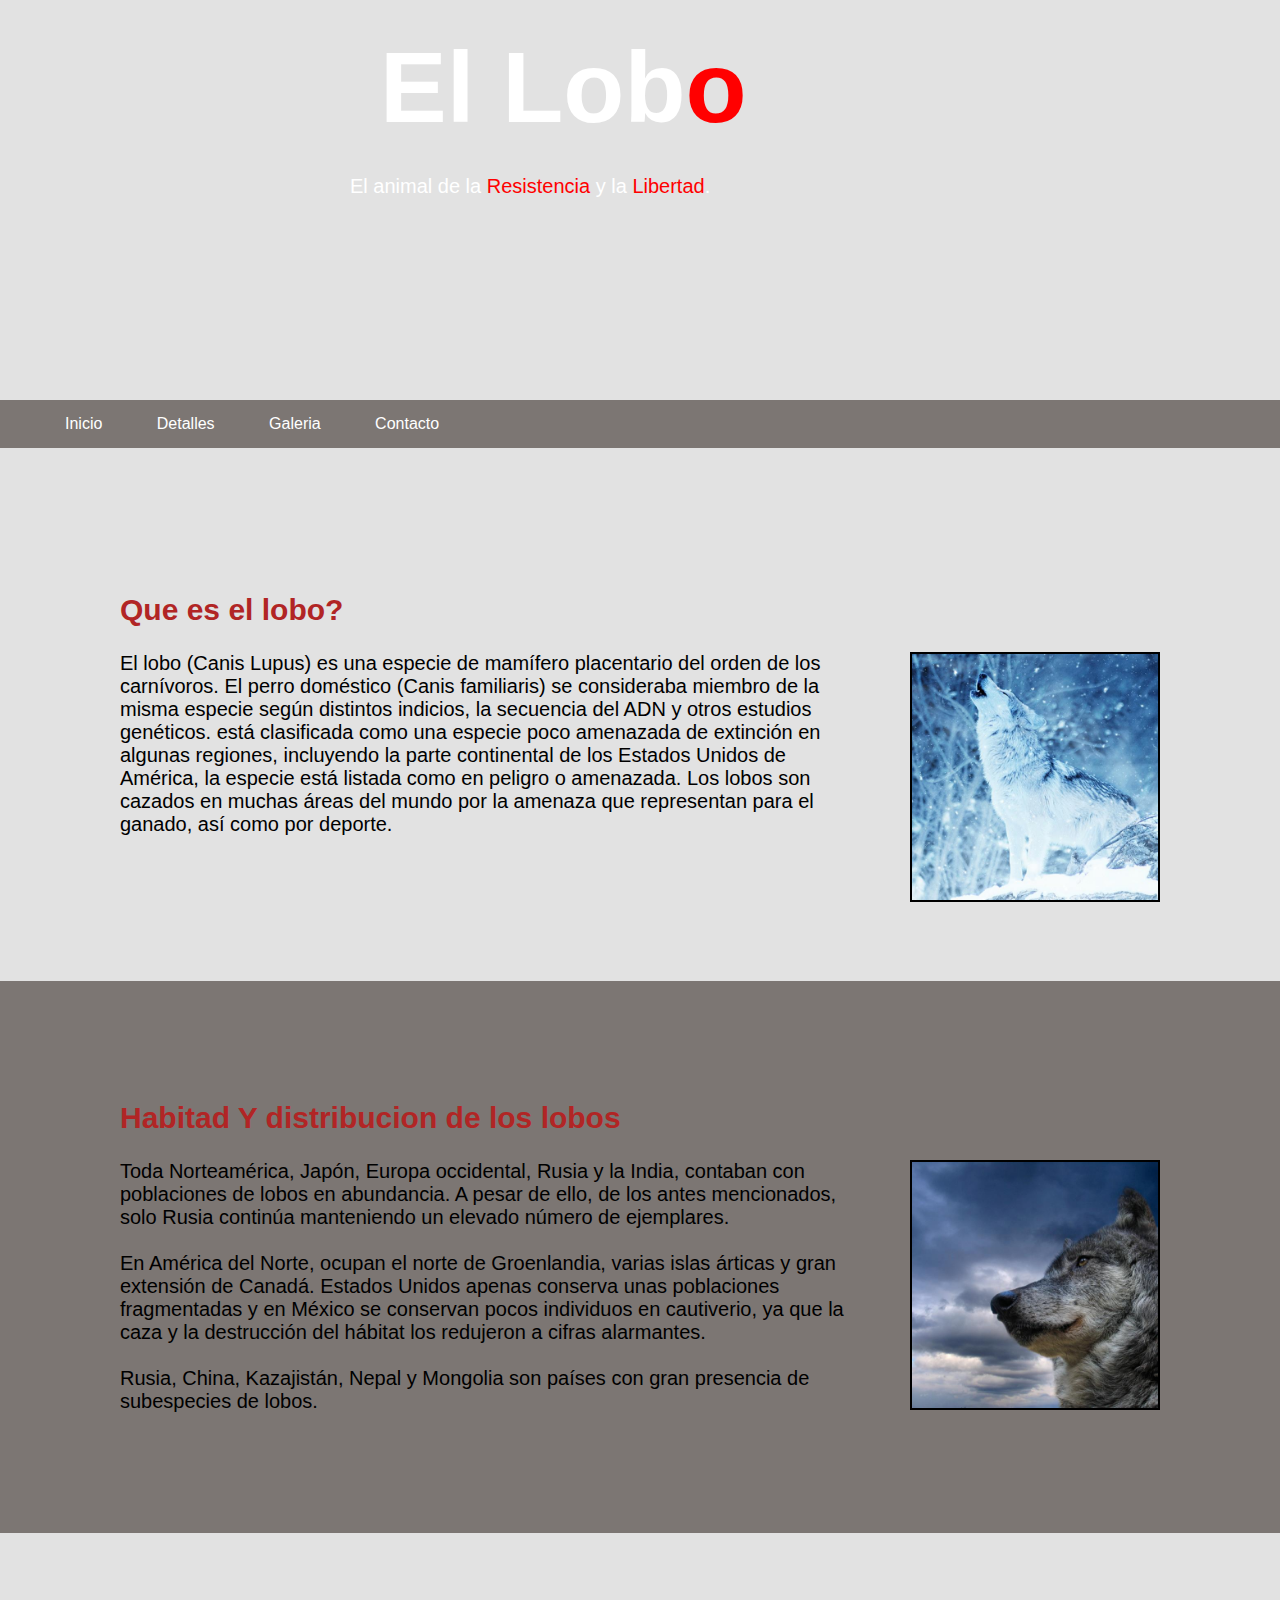
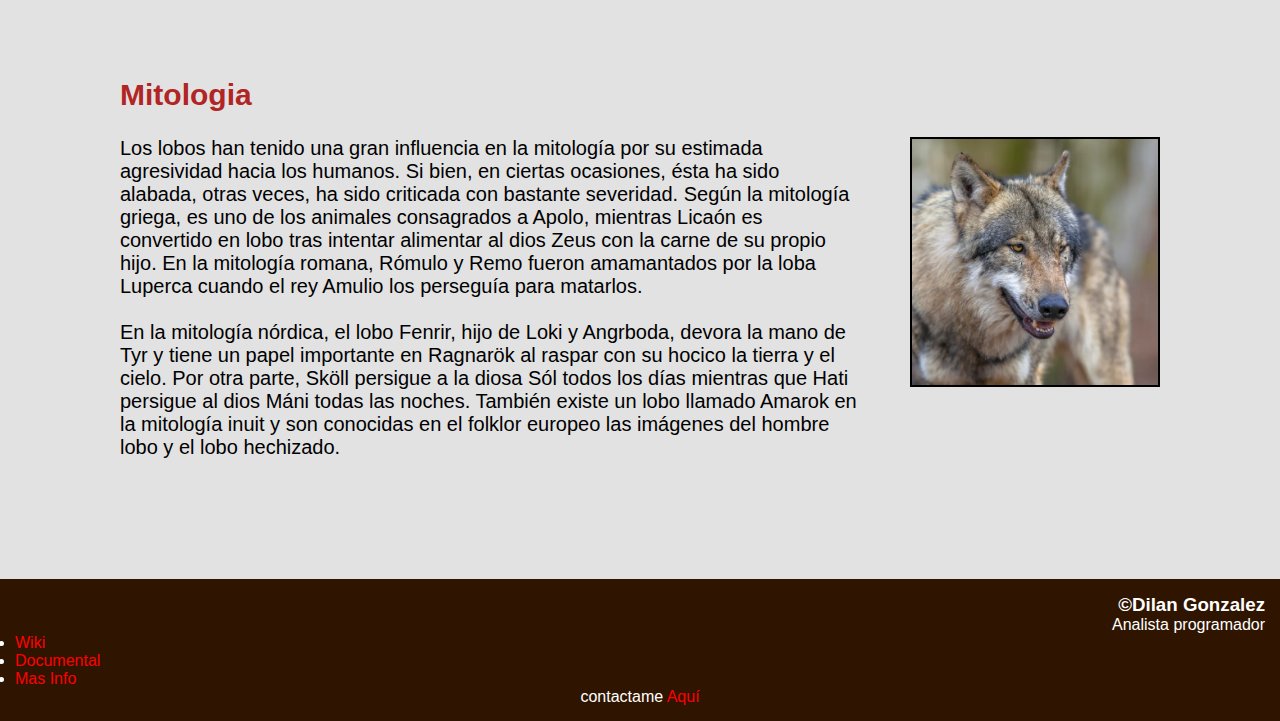
<file: sitioAnimal/index.html>
<!DOCTYPE html>
<html lang="en">
<head>
    <meta charset="UTF-8">
    <meta http-equiv="X-UA-Compatible" content="IE=edge">
    <meta name="viewport" content="width=device-width, initial-scale=1.0">
    <title>El Lobo || Dilan Gonzalez</title>
    <link rel="stylesheet" href="css/styleIndex.css">
    <link rel="shortcut icon" href="img/lobo.png" type="image/x-icon">
</head>
<body>
    <header>
        <div class="headercont">
        <h1>El Lob<span>o</span></h1>
        <p>El animal de la <span>Resistencia</span> y la <span>Libertad</span>.</p>
        </div>
    </header>
    <nav>
        <a href="index.html">Inicio</a>
        <a href="detalles.html">Detalles</a>
        <a href="galeria.html">Galeria</a>
        <a href="contacto.html">Contacto</a>

    </nav>
    <main>
        <section>
            <div id="contenido1" class="contenedor">
                <div class="texto">
                    <h2>Que es el lobo?</h2>
                </div>
                <img id="img1" src="img/lobo1.jpg" alt="img1">
                <div class="contenido">
                    <p>El lobo (Canis Lupus) es una especie de mamífero placentario del orden de los carnívoros.
                        El perro doméstico (Canis familiaris)
                        se consideraba miembro de la misma especie según distintos indicios,
                        la secuencia del ADN y otros estudios genéticos.
                        está clasificada como una especie poco amenazada de extinción en algunas regiones,
                        incluyendo la parte continental de los Estados Unidos de América, 
                        la especie está listada como en peligro o amenazada. Los lobos son cazados
                        en muchas áreas del mundo por la amenaza que representan para el ganado, así como por deporte.</p>
                        
                
                </div>
                

            </div>
        </section>
        <section>
            <div id="contenido2" class="contenedor">
                <div class="texto">
                    <h2>Habitad Y distribucion de los lobos</h2>
                </div>
                <img id="img2" src="img/lobo2.jpg" alt="img2">
                <div class="contenido">
                    <p>
                        Toda Norteamérica, Japón, Europa occidental, Rusia y la India, contaban con poblaciones de lobos en abundancia. 
                        A pesar de ello, de los antes mencionados, solo Rusia continúa manteniendo un elevado número de ejemplares.</p>
                     <br>   
                    <p>En América del Norte, ocupan el norte de Groenlandia, varias islas árticas y gran extensión de Canadá. 
                        Estados Unidos apenas conserva unas poblaciones fragmentadas y en México se conservan pocos individuos en cautiverio, 
                        ya que la caza y la destrucción del hábitat los redujeron a cifras alarmantes.</p>
                        <br>
                    <p>Rusia, China, Kazajistán, Nepal y Mongolia son países con gran presencia de subespecies de lobos.</p>
                </div>
                


            </div>
        </section>

        <section>
            <div id="contenido3" class="contenedor">
                <div class="texto">
                    <h2>Mitologia</h2>
                </div>
                <img src="img/lobo3.jpg" alt="img3">
                <div class="contenido">
                    <p>
                        Los lobos han tenido una gran influencia en la mitología por su estimada agresividad hacia los humanos. 
                        Si bien, en ciertas ocasiones, ésta ha sido alabada, otras veces, ha sido criticada con bastante severidad. 
                        Según la mitología griega, es uno de los animales consagrados a Apolo,
                        mientras Licaón es convertido en lobo tras intentar alimentar al dios Zeus con la carne de su propio hijo. 
                        En la mitología romana, Rómulo y Remo fueron amamantados por la loba Luperca cuando el rey Amulio los perseguía para matarlos.
                    </p>
                    <br>
                    <p>En la mitología nórdica, el lobo Fenrir, hijo de Loki y Angrboda, devora la mano de Tyr y tiene un papel importante en Ragnarök al raspar con su hocico la tierra y 
                        el cielo. Por otra parte, Sköll persigue a la diosa Sól todos los días mientras que Hati persigue al dios Máni todas las noches. 
                        También existe un lobo llamado Amarok en la mitología inuit y son conocidas en el folklor europeo las imágenes del hombre lobo y el lobo hechizado.</p>
                        
                    </div>
                
            </div>
        </section>
    </main>
    <footer>
        <div class="contFooter">
            <h3>&copy;Dilan Gonzalez</h3>
            <p>Analista programador</p>
        </div>
        <div class="fuente">
            <ul>

                <li><a href="https://es.wikipedia.org/wiki/Canis_lupus">Wiki</a></li>
                <li><a href="https://www.youtube.com/watch?v=C3LdA5Wmjrw">Documental</a></li>
                <li><a href="https://pangeanimales.com/mamiferos/lobo/">Mas Info</a></li>
            </ul>
        </div>
        <p>contactame <a href="contacto.html">Aquí</a></p>
    </footer>
</body>
</html>
</file>
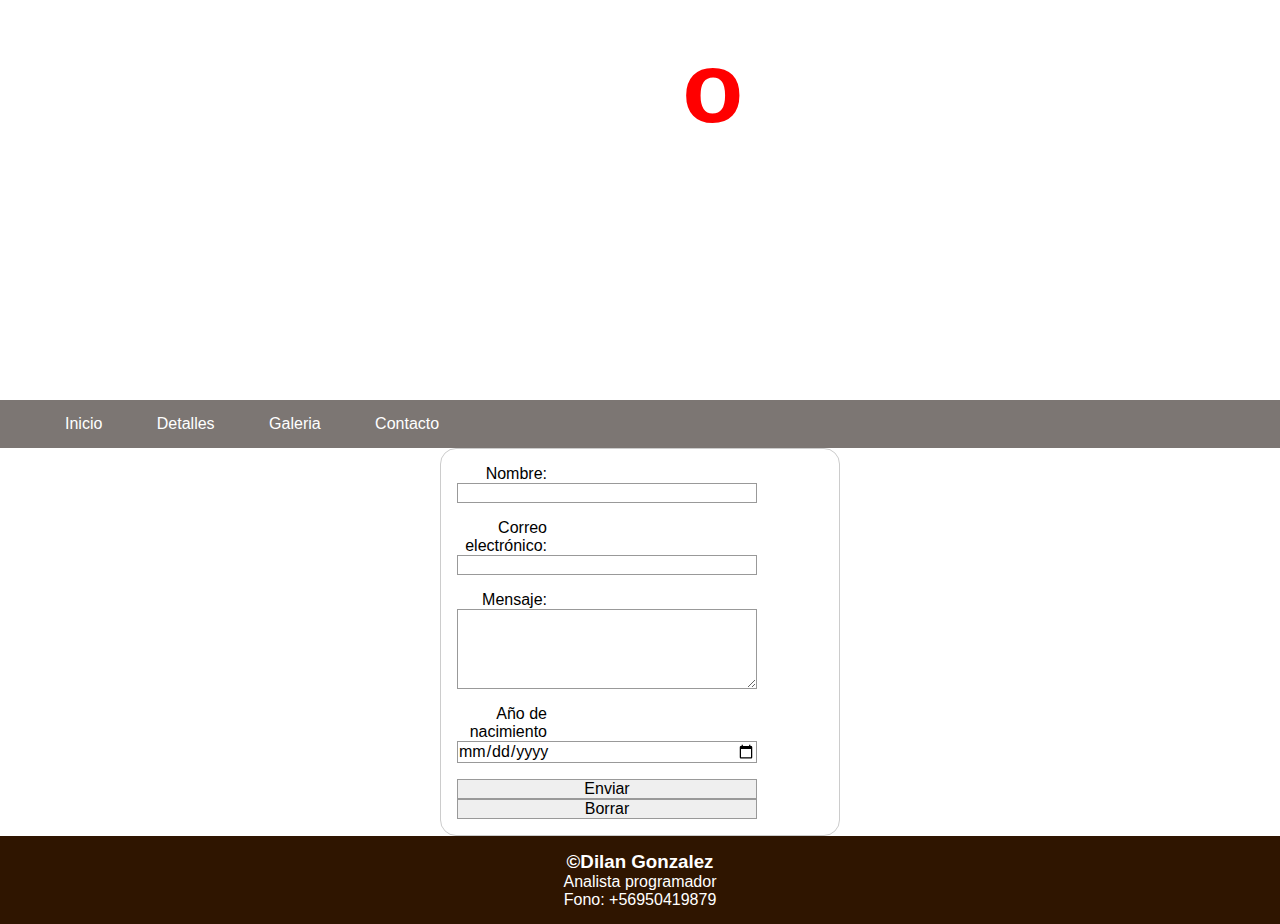
<file: sitioAnimal/contacto.html>
<!DOCTYPE html>
<html lang="en">
<head>
    <meta charset="UTF-8">
    <meta http-equiv="X-UA-Compatible" content="IE=edge">
    <meta name="viewport" content="width=device-width, initial-scale=1.0">
    <title>Contacto</title>
    <link rel="shortcut icon" href="img/lobo.png" type="image/x-icon">
    <link rel="stylesheet" href="css/styleContact.css">

</head>
<body>
    <header>
        <div class="headercont">
        <h1>Contact<span>o</span></h1>
        </div>
    </header>
    <nav>
        <a href="index.html">Inicio</a>
        <a href="detalles.html">Detalles</a>
        <a href="galeria.html">Galeria</a>
        <a href="contacto.html">Contacto</a>
    </nav>
    <main>
        <form action="/my-handling-form-page" method="post">
            <ul>
             <li>
               <label for="name">Nombre:</label>
               <input type="text" id="name" name="user_name">
             </li>
             <li>
               <label for="mail">Correo electrónico:</label>
               <input type="email" id="mail" name="user_mail">
             </li>
             <li>
               <label for="msg">Mensaje:</label>
               <textarea id="msg" name="user_message"></textarea>
             </li>
             <li>
               <label>Año de nacimiento</label>
               <input type="date" name="fecha">
             </li>
             <li>
              <input type="submit" value="Enviar">
              <input type="reset" value="Borrar">
            </li>
            </ul>
           </form>
       
    </main>
    <footer>
        <div class="contFooter">
        <h3>&copy;Dilan Gonzalez</h3>
        <p>Analista programador</p>
        <p>Fono: +56950419879</p>
        </div>
    </footer>
</body>
</body>
</html>
</file>
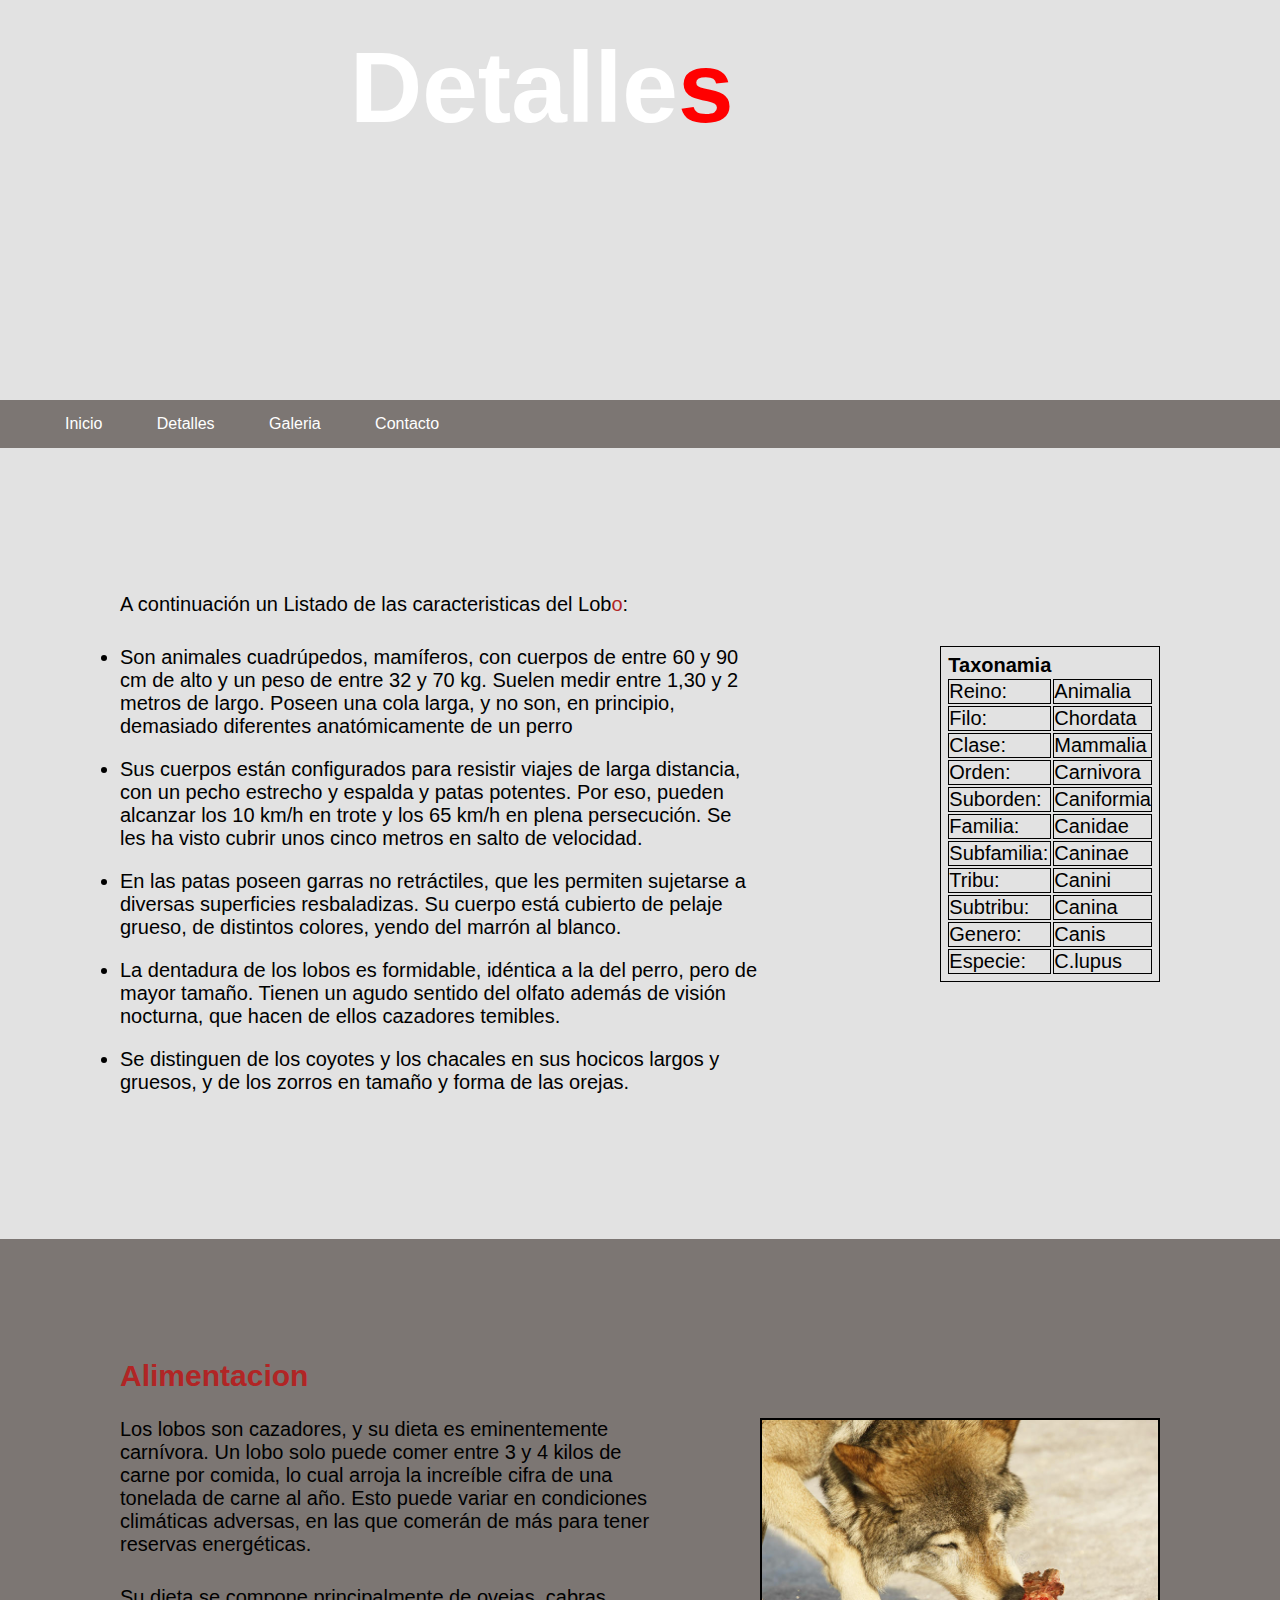
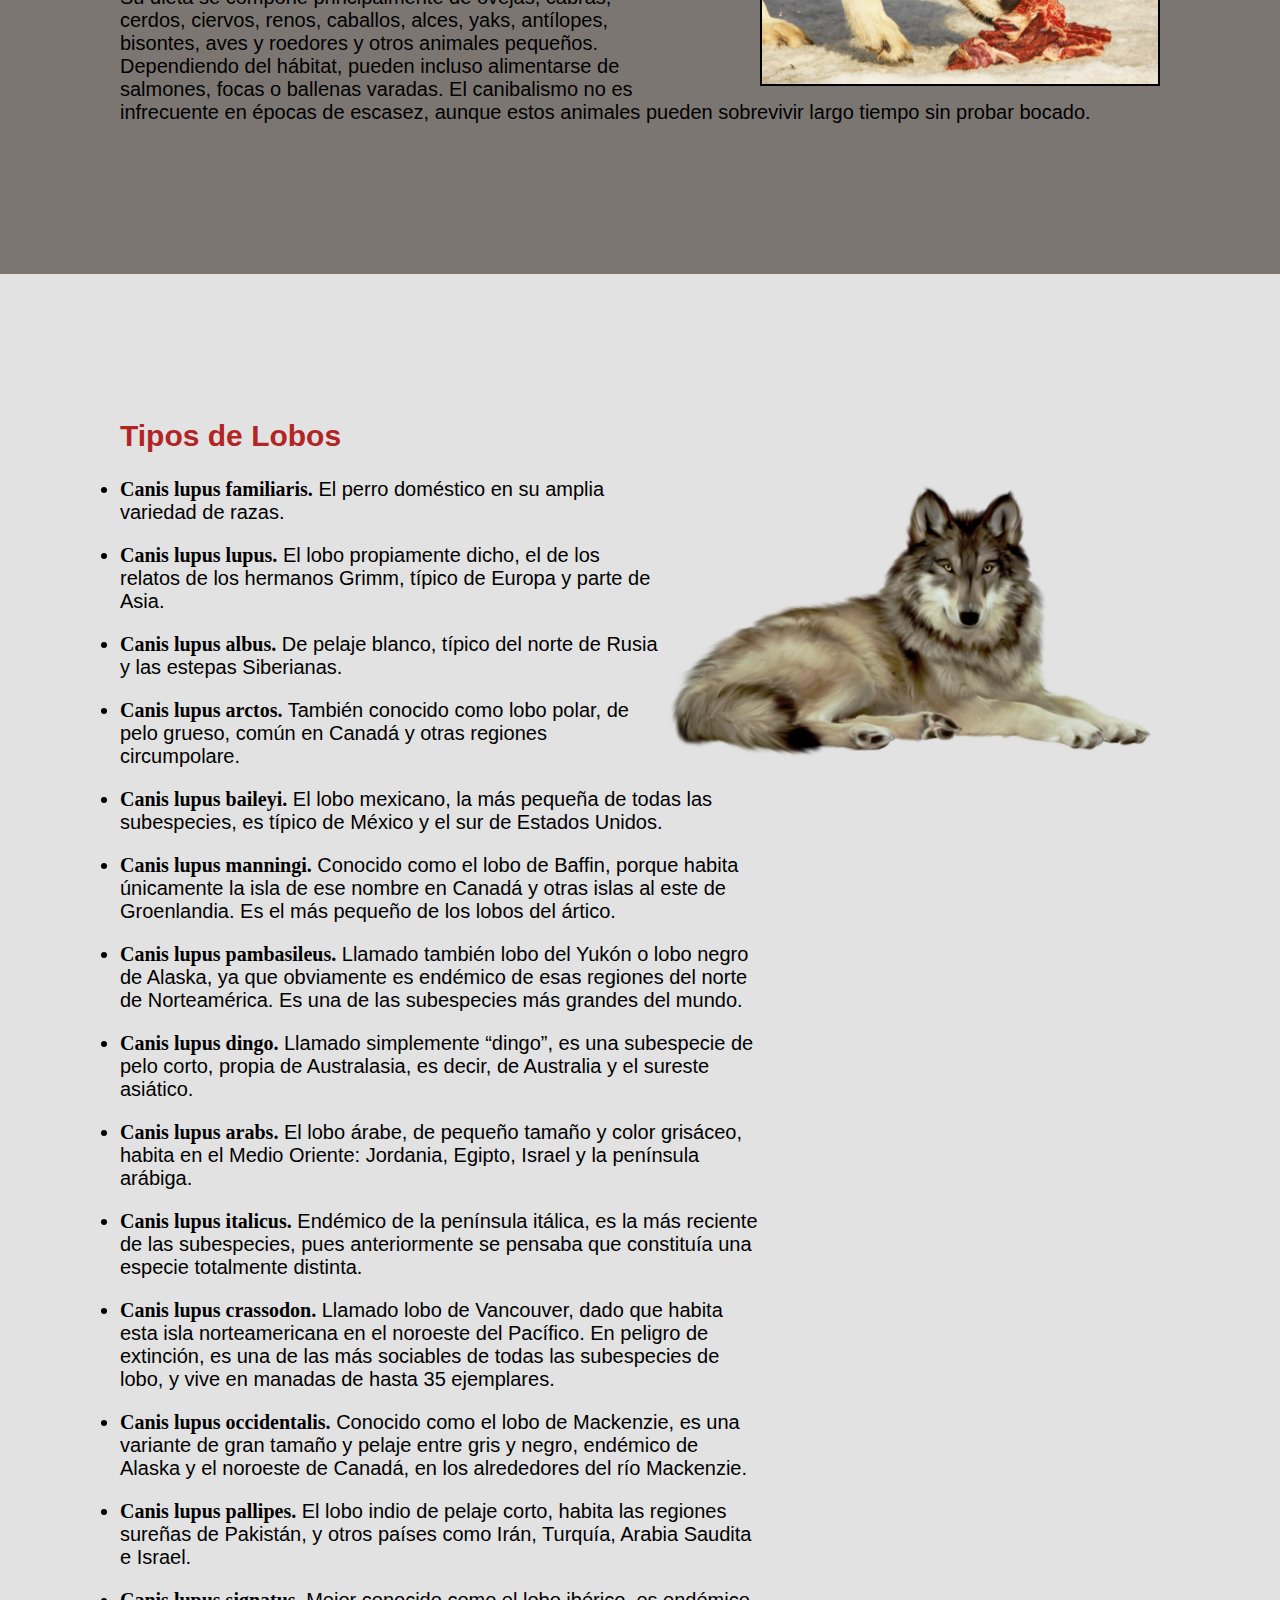
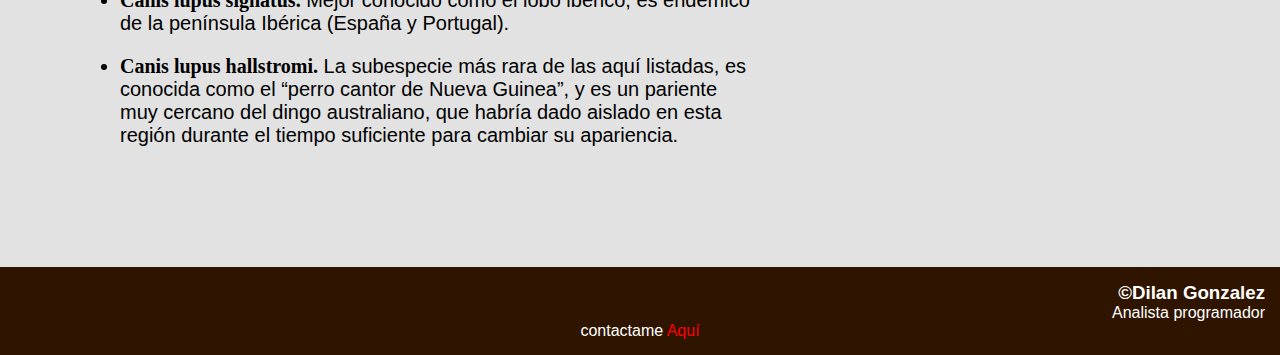
<file: sitioAnimal/detalles.html>
<!DOCTYPE html>
<html lang="en">
<head>
    <meta charset="UTF-8">
    <meta http-equiv="X-UA-Compatible" content="IE=edge">
    <meta name="viewport" content="width=device-width, initial-scale=1.0">
    <title>Detalles</title>
    <link rel="stylesheet" href="css/styleDetails.css">
    <link rel="shortcut icon" href="img/lobo.png" type="image/x-icon">
</head>
<body>
    <header>
        <div class="headercont">
        <h1>Detalle<span>s</span></h1>
        </div>
    </header>
    <nav>
        <a href="index.html">Inicio</a>
        <a href="detalles.html">Detalles</a>
        <a href="galeria.html">Galeria</a>
        <a href="contacto.html">Contacto</a>
    </nav>
    <main>
        <section>
            <div class="contenedor">
                <p>A continuación un Listado de las caracteristicas del Lob<span>o</span>:</p>
                <table>
                    <tr>
                        <th>Taxonamia</th>
                    </tr>
                    <tr>
                        <td>Reino:</td>
                        <td>Animalia</td>
                    </tr>
                    <tr>
                        <td>Filo:</td>
                        <td>Chordata</td>
                    </tr>
                    <tr>
                        <td>Clase:</td>
                        <td>Mammalia</td>
                    </tr>
                    <tr>
                        <td>Orden:</td>
                        <td>Carnivora</td>
                    </tr>
                    <tr>
                        <td>Suborden:</td>
                        <td>Caniformia</td>
                    </tr>
                    <tr>
                        <td>Familia:</td>
                        <td>Canidae</td>
                    </tr>
                    <tr>
                        <td>Subfamilia:</td>
                        <td>Caninae</td>
                    </tr>
                    <tr>
                        <td>Tribu:</td>
                        <td>Canini</td>
                    </tr>
                    <tr>
                        <td>Subtribu:</td>
                        <td>Canina</td>
                    </tr>
                    <tr>
                        <td>Genero:</td>
                        <td>Canis</td>
                    </tr>
                    <tr>
                        <td>Especie:</td>
                        <td>C.lupus</td>
                    </tr>
                </table>

                <div class="lista">
                    <ul>
                        <li>Son animales cuadrúpedos, mamíferos, con cuerpos de entre 60 y 90 cm de alto y un peso de entre 32 y 70 kg. Suelen medir entre 1,30 y 2 metros de largo. Poseen una cola larga, y no son, en principio, demasiado diferentes anatómicamente de un perro</li>
                        <li>Sus cuerpos están configurados para resistir viajes de larga distancia, con un pecho estrecho y espalda y patas potentes. Por eso, pueden alcanzar los 10 km/h en trote y los 65 km/h en plena persecución. Se les ha visto cubrir unos cinco metros en salto de velocidad.</li>
                        <li>En las patas poseen garras no retráctiles, que les permiten sujetarse a diversas superficies resbaladizas. Su cuerpo está cubierto de pelaje grueso, de distintos colores, yendo del marrón al blanco.</li>
                        <li>La dentadura de los lobos es formidable, idéntica a la del perro, pero de mayor tamaño. Tienen un agudo sentido del olfato además de visión nocturna, que hacen de ellos cazadores temibles.</li>
                        <li>Se distinguen de los coyotes y los chacales en sus hocicos largos y gruesos, y de los zorros en tamaño y forma de las orejas.</li>
                    </ul>
                </div>
            </div>
        </section>
        <section>
            <div  id="fondo"class="contenedor">
                <div class="texto">
                    <h2>Alimentacion</h2>
                </div>
                <img id="comida" src="img/lobocomida.jpg" alt="comida">
                <div class="contenido">
                    <p>
                        Los lobos son cazadores, y su dieta es eminentemente carnívora. Un lobo solo puede comer entre 3 y 4 kilos de carne por comida, lo cual arroja la increíble cifra de una tonelada de carne al año. Esto puede variar en condiciones climáticas adversas, en las que comerán de más para tener reservas energéticas.
                    </p>
                    <p>
                        Su dieta se compone principalmente de ovejas, cabras, cerdos, ciervos, renos, caballos, alces, yaks, antílopes, bisontes, aves y roedores y otros animales pequeños. Dependiendo del hábitat, pueden incluso alimentarse de salmones, focas o ballenas varadas. El canibalismo no es infrecuente en épocas de escasez, aunque estos animales pueden sobrevivir largo tiempo sin probar bocado.
                    </p>
                </div>
            </div>
        </section>
        <section>
            <div class="contenedor">
                <div class="texto">
                    <h2>Tipos de Lobos</h2>
                </div>
                <img src="img/lobolista.png" alt="lobo lista">

                <div class="lista">
                    <ul>
                        <li><span>Canis lupus familiaris.</span> El perro doméstico en su amplia variedad de razas.</li>
                        <li><span>Canis lupus lupus.</span> El lobo propiamente dicho, el de los relatos de los hermanos Grimm, típico de Europa y parte de Asia.</li>
                        <li><span>Canis lupus albus.</span> De pelaje blanco, típico del norte de Rusia y las estepas Siberianas.</li>
                        <li><span>Canis lupus arctos.</span> También conocido como lobo polar, de pelo grueso, común en Canadá y otras regiones circumpolare.</li>
                        <li><span>Canis lupus baileyi.</span> El lobo mexicano, la más pequeña de todas las subespecies, es típico de México y el sur de Estados Unidos.</li>
                        <li><span>Canis lupus manningi.</span> Conocido como el lobo de Baffin, porque habita únicamente la isla de ese nombre en Canadá y otras islas al este de Groenlandia. Es el más pequeño de los lobos del ártico.</li>
                        <li><span>Canis lupus pambasileus.</span> Llamado también lobo del Yukón o lobo negro de Alaska, ya que obviamente es endémico de esas regiones del norte de Norteamérica. Es una de las subespecies más grandes del mundo.</li>
                        <li><span>Canis lupus dingo.</span> Llamado simplemente “dingo”, es una subespecie de pelo corto, propia de Australasia, es decir, de Australia y el sureste asiático.</li>
                        <li><span>Canis lupus arabs.</span> El lobo árabe, de pequeño tamaño y color grisáceo, habita en el Medio Oriente: Jordania, Egipto, Israel y la península arábiga.</li>
                        <li><span>Canis lupus italicus.</span> Endémico de la península itálica, es la más reciente de las subespecies, pues anteriormente se pensaba que constituía una especie totalmente distinta.</li>
                        <li><span>Canis lupus crassodon.</span> Llamado lobo de Vancouver, dado que habita esta isla norteamericana en el noroeste del Pacífico. En peligro de extinción, es una de las más sociables de todas las subespecies de lobo, y vive en manadas de hasta 35 ejemplares.</li>
                        <li><span>Canis lupus occidentalis.</span> Conocido como el lobo de Mackenzie, es una variante de gran tamaño y pelaje entre gris y negro, endémico de Alaska y el noroeste de Canadá, en los alrededores del río Mackenzie.</li>
                        <li><span>Canis lupus pallipes.</span> El lobo indio de pelaje corto, habita las regiones sureñas de Pakistán, y otros países como Irán, Turquía, Arabia Saudita e Israel.</li>
                        <li><span>Canis lupus signatus.</span> Mejor conocido como el lobo ibérico, es endémico de la península Ibérica (España y Portugal).</li>
                        <li><span>Canis lupus hallstromi.</span> La subespecie más rara de las aquí listadas, es conocida como el “perro cantor de Nueva Guinea”, y es un pariente muy cercano del dingo australiano, que habría dado aislado en esta región durante el tiempo suficiente para cambiar su apariencia.</li>
                    </ul>

                </div>

            </div>
        </section>
        

    </main>
    <footer>
        <div class="contFooter">
        <h3>&copy;Dilan Gonzalez</h3>
        <p>Analista programador</p>
        </div>
        <p>contactame <a href="contacto.html">Aquí</a></p>
    </footer>
</body>
</html>
</file>
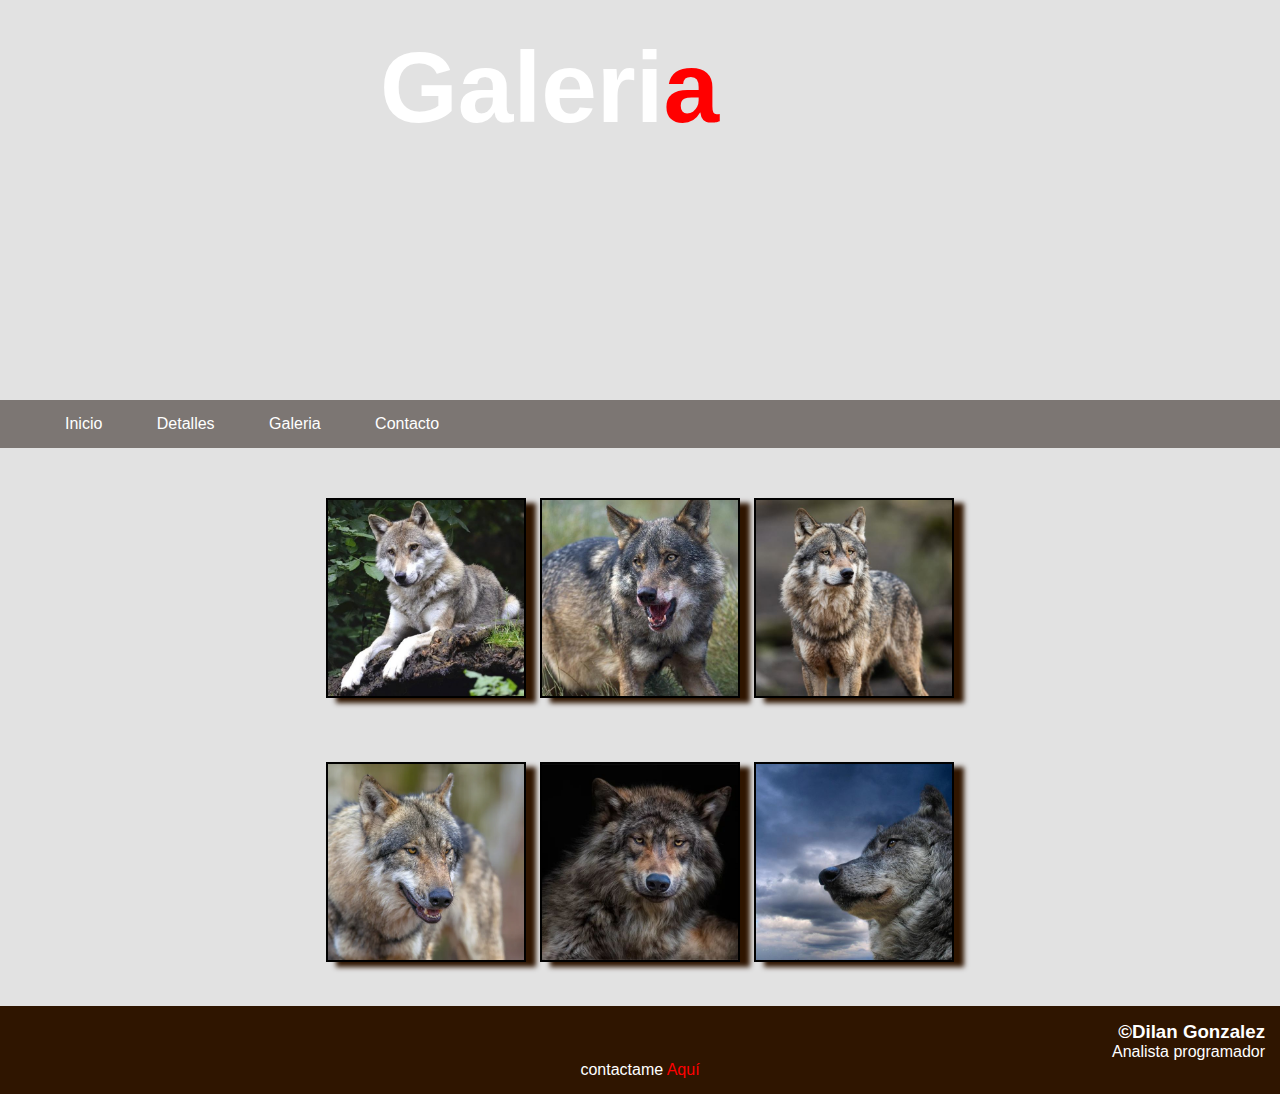
<file: sitioAnimal/galeria.html>
<!DOCTYPE html>
<html lang="en">
<head>
    <meta charset="UTF-8">
    <meta http-equiv="X-UA-Compatible" content="IE=edge">
    <meta name="viewport" content="width=device-width, initial-scale=1.0">
    <title>Galeria</title>
    <link rel="shortcut icon" href="img/lobo.png" type="image/x-icon">
    <link rel="stylesheet" href="css/styleGalery.css">
</head>
<body>
    <header>
        <div class="headercont">
        <h1>Galeri<span>a</span></h1>
        </div>
    </header>
    <nav>
        <a href="index.html">Inicio</a>
        <a href="detalles.html">Detalles</a>
        <a href="galeria.html">Galeria</a>
        <a href="contacto.html">Contacto</a>

    </nav>
    <main>
        <div class="contenedor">
            <div class="row">
                <div class="column">
                    <a href="img/galeria1.jpg" target="_blank"><img src="img/galeria1.jpg"></a>
                    <a href="img/galeria2.jpg" target="_blank"><img src="img/galeria2.jpg"></a>
                    <a href="img/galeria3.jpg" target="_blank"><img src="img/galeria3.jpg"></a>
                </div>
            </div>
            <div class="row">
                <div class="column">
                    <a href="img/lobo3.jpg" target="_blank"><img src="img/lobo3.jpg"></a>
                    <a href="img/galeria5.jpg" target="_blank"><img src="img/galeria5.jpg"></a>
                    <a href="img/lobo2.jpg" target="_blank"><img src="img/lobo2.jpg"></a>
                </div>
            </div>
        </div>

    </main>
    <footer>
        <div class="contFooter">
        <h3>&copy;Dilan Gonzalez</h3>
        <p>Analista programador</p>
        </div>
        <p>contactame <a href="contacto.html">Aquí</a></p>
    </footer>
</body>
</html>
</file>
<file: sitioAnimal/css/styleIndex.css>
/*Toda la pagina*/
*{
    padding: 0;
    margin: 0;
    box-sizing: border-box;
    font-family:'Trebuchet MS', 'Lucida Sans Unicode', 'Lucida Grande', 'Lucida Sans', Arial, sans-serif ;
}
/*Header Portada*/
header{
    background: url(https://wallpapercave.com/wp/4Hx2x7K.jpg);
    height:400px    ;
    width:100%;
    background-attachment: fixed;
    background-size:cover;
    background-repeat:no-repeat;
}

.headercont h1{
    margin-left: 350px;
    padding: 30px;
    text-align: left;
    color:#fff;
    font-size: 100px;

}

.headercont p{
    margin-left: 350px;
    padding:0;
    text-align: left;
    color:#fff;
    font-size: 20px;


}

.headercont h1 span{
    color: #f00;
}

.headercont p span{
    color: #f00;
}

nav{
    background-color: #7c7673;
    padding: 15px;
}

nav a{
    color: #fff;
    margin-left: 50px;
    text-decoration: none;
}

nav a:hover{
    text-decoration: underline;
}
/*--------------------------------------------------------------------------*/
/*Cuerpo*/
body{
    background: #e2e2e2;
}

.contenedor{
    text-align: left;
    padding: 120px;
    margin-top: 25px;
    font-size: 20px;
}
.contenido{
    margin-right: 300px;
}
#contenido2{
    background-color: #7c7673;
}

.texto{
    color: rgb(177, 37, 37);
    margin-bottom: 25px;
}

/*FOOTER*/


footer{
    background-color: #2f1500;
    color: #fff;
    padding: 15px;
    text-align: center;
}

.contFooter{
    text-align: end;
}

footer p a{

    color: #f00;
    text-decoration: none;

}


footer p a:hover{

    text-decoration: underline;

}

footer .fuente a{
    color: #f00;
    text-decoration: none;
    float: left;
}

footer .fuente a:hover{
    text-decoration: underline;
}
/*Imagenes*/
img{
    border: 2px solid #000;
    float:right;
    width: 250px;
}
</file>
<file: sitioAnimal/css/styleContact.css>
*{
    padding: 0;
    margin: 0;
    box-sizing: border-box;
    font-family:'Trebuchet MS', 'Lucida Sans Unicode', 'Lucida Grande', 'Lucida Sans', Arial, sans-serif ;
}

header{
    background: url(https://wallpapercave.com/wp/4Hx2x7K.jpg);
    height:400px    ;
    width:100%;
    background-attachment: fixed;
    background-size:cover;
    background-repeat:no-repeat;
}

.headercont h1{
    margin-left: 280px;
    padding: 30px;
    text-align: left;
    color:#fff;
    font-size: 100px;

}


.headercont h1 span{
    color: #f00;
}

nav{
    background-color: #7c7673;
    padding: 15px;
}

nav a{
    color: #fff;
    margin-left: 50px;
    text-decoration: none;
}

nav a:hover{
    text-decoration: underline;
}

/*Form*/
form {
    /* Centrar el formulario en la página */
    margin: 0 auto;
    width: 400px;
    /* Esquema del formulario */
    padding: 1em;
    border: 1px solid #CCC;
    border-radius: 1em;
  }
  
  ul {
    list-style: none;
    padding: 0;
    margin: 0;
  }
  
  form li + li {
    margin-top: 1em;
  }
  
  label {
    /* Tamaño y alineación uniforme */
    display: inline-block;
    width: 90px;
    text-align: right;
  }
  
  input,
  textarea {
    /* Para asegurarse de que todos los campos de texto tienen la misma configuración de letra
       Por defecto, las áreas de texto tienen un tipo de letra monoespaciada */
    font: 1em sans-serif;
  
    /* Tamaño uniforme del campo de texto */
    width: 300px;
    box-sizing: border-box;
  
    /* Hacer coincidir los bordes del campo del formulario */
    border: 1px solid #999;
  }
  
  input:focus,
  textarea:focus {
    /* Destacado adicional para elementos que tienen el cursor */
    border-color: #000;
  }
  
  textarea {
    /* Alinear los campos de texto multilínea con sus etiquetas */
    vertical-align: top;
  
    /* Proporcionar espacio para escribir texto */
    height: 5em;
  }
  
  .button {
    /* Alinear los botones con los campos de texto */
    padding-left: 90px; /* mismo tamaño que los elementos de la etiqueta */
  }
  
  button {
    /* Este margen adicional representa aproximadamente el mismo espacio que el espacio
       entre las etiquetas y sus campos de texto */
    margin-left: .5em;
  }
/*Footer*/
footer{
    background-color: #2f1500;
    color: #fff;
    padding: 15px;
    text-align: center;
}

.contFooter{
    text-align: center;
}
</file>
<file: sitioAnimal/css/styleDetails.css>
*{
    padding: 0;
    margin: 0;
    box-sizing: border-box;
    font-family:'Trebuchet MS', 'Lucida Sans Unicode', 'Lucida Grande', 'Lucida Sans', Arial, sans-serif ;
}

header{
    background: url(https://wallpapercave.com/wp/4Hx2x7K.jpg);
    height:400px    ;
    width:100%;
    background-attachment: fixed;
    background-size:cover;
    background-repeat:no-repeat;
}

.headercont h1{
    margin-left: 320px;
    padding: 30px;
    text-align: left;
    color:#fff;
    font-size: 100px;

}


.headercont h1 span{
    color: #f00;
}

nav{
    background-color: #7c7673;
    padding: 15px;
}

nav a{
    color: #fff;
    margin-left: 50px;
    text-decoration: none;
}

nav a:hover{
    text-decoration: underline;
}

/*Body*/
body{
    background: #e2e2e2;
}

.contenedor{
    text-align: left;
    padding: 120px;
    margin-top: 25px;
    font-size: 20px;
}

.contenedor p{
    margin-bottom: 30px;
}

.contenedor p span{
    color:rgb(177, 37, 37) ;
}

.lista ul li {
    margin-top: 20px;
}
.lista{
    margin-right: 400px;
}

.lista ul li span{
    font-weight: bold;
    font-family:'Segoe UI', Tahoma, Geneva, Verdana, sans-serifs;
}


#fondo{
    background: #7c7673;
}


.texto{
    color: rgb(177, 37, 37);
    margin-bottom: 25px;
}

.contenedor table{
    float: right;
    padding: 5px;
    text-align: left;
    border: 1px solid #000;
}

.contenedor table td{
    border: 1px solid #000;
}

/*FOOTER*/

footer{
    background-color: #2f1500;
    color: #fff;
    padding: 15px;
    text-align: center;
}

.contFooter{
    text-align: end;
}

footer p a{

    color: #f00;
    text-decoration: none;

}


footer p a:hover{

    text-decoration: underline;

}

/*IMG*/

img{
    float: right;
    width: 500px;
}

#comida{
    margin-left: 100px;
    width: 400px;
    border: 2px solid #000;
}
</file>
<file: sitioAnimal/css/styleGalery.css>
*{
    padding: 0;
    margin: 0;
    box-sizing: border-box;
    font-family:'Trebuchet MS', 'Lucida Sans Unicode', 'Lucida Grande', 'Lucida Sans', Arial, sans-serif ;
}

header{
    background: url(https://wallpapercave.com/wp/4Hx2x7K.jpg);
    height:400px    ;
    width:100%;
    background-attachment: fixed;
    background-size:cover;
    background-repeat:no-repeat;
}

.headercont h1{
    margin-left: 350px;
    padding: 30px;
    text-align: left;
    color:#fff;
    font-size: 100px;

}


.headercont h1 span{
    color: #f00;
}

nav{
    background-color: #7c7673;
    padding: 15px;
}

nav a{
    color: #fff;
    margin-left: 50px;
    text-decoration: none;
}

nav a:hover{
    text-decoration: underline;
}
/*BODY*/
body{
    background: #e2e2e2;
}

.contenedor{
    padding: 15px;
    text-align: center;
}
img{
    width: 200px;
    margin: 5px;
    border: 2px solid #000;
    box-shadow: 10px 5px 5px #2f1500;
}

img:hover{
    box-shadow: 10px 5px 5px #7c7673;
}
.row{
    display: flex;
    padding: 10px ;
    flex-wrap: wrap;
}

.column{
    flex: 25%;
    padding: 10px;
}

.column img{
    margin-top: 15px;
}

/*Footer*/
footer{
    background-color: #2f1500;
    color: #fff;
    padding: 15px;
    text-align: center;
}

.contFooter{
    text-align: end;
}

footer p a{

    color: #f00;
    text-decoration: none;

}


footer p a:hover{

    text-decoration: underline;

}
</file>
